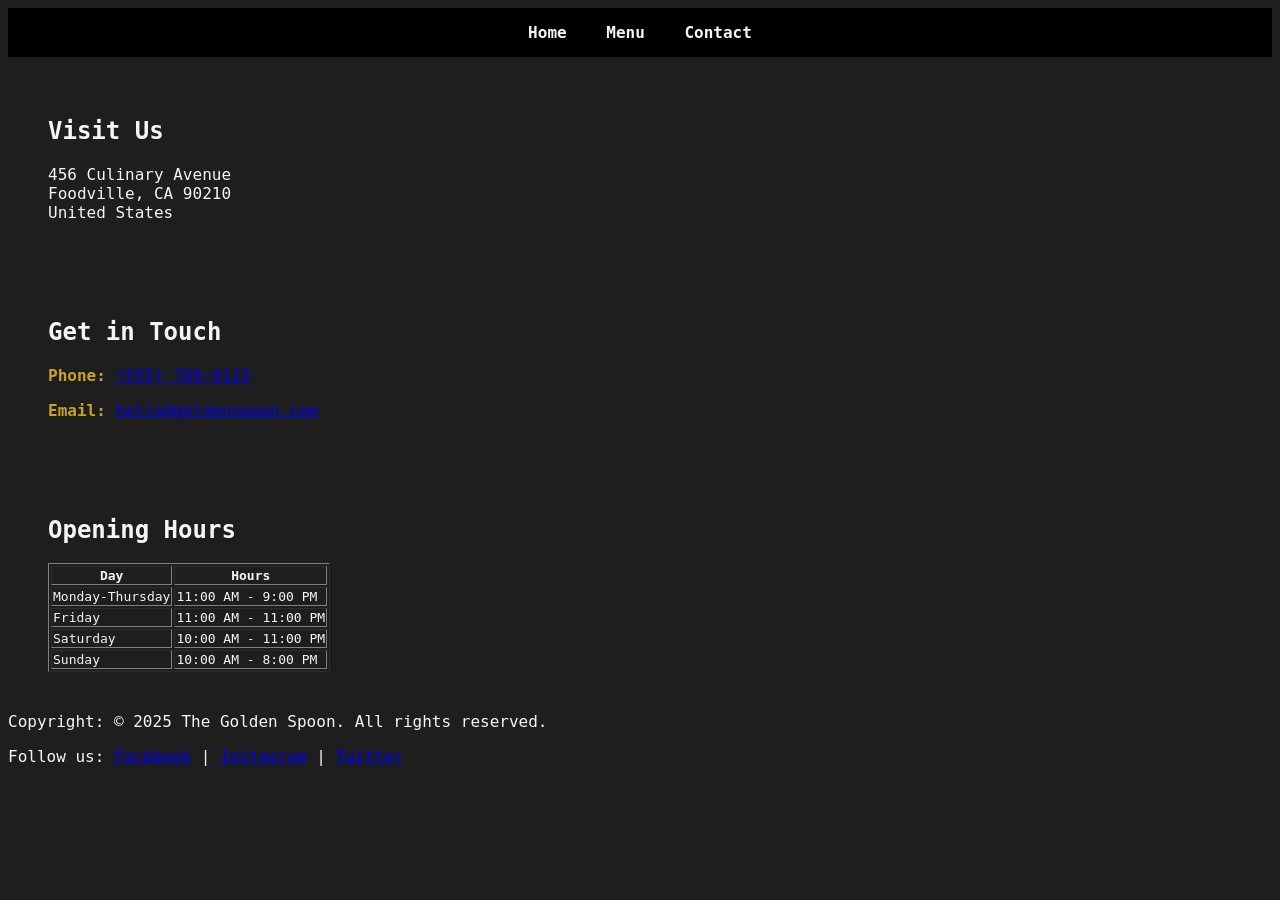
<file: contact.html>
<html>
    <!DOCTYPE html>
    <header>
        <meta charset="UTF-8">
        <meta name="viewport" content="with=device-width,initial-scale=1.0">
        <title>Contact - The Golden Spoon</title>
        <link rel="stylesheet" href="style/style1.css">
    </header>
    
    <body>
         <!-- Navigation -->       
        <nav>
            <a href="index.html">Home</a>
            <a href="menu.html">Menu</a>
            <a href="contact.html">Contact</a>
        </nav>
        <!--Location Section:-->
        <section>
            <h2>Visit Us</h2>
            <p>456 Culinary Avenue<br>Foodville, CA 90210<br>United States</p>
        </section>

        <!--Contact Information-->
        <section>
            <h2>Get in Touch</h2>
            <p class="color"><strong>Phone:</strong> <a href="#"> (555) 789-0123 </a></p>
            <p class="color"><strong>Email:</strong> <a href="#">hello@goldenspoon.com</a></p>
        </section>
        <!--Opening Hours Table Data:-->
        <section>
            <h2>Opening Hours</h2>
            <table border="1">
                <tr>
                    <th>Day</th>
                    <th>Hours</th>
                </tr>
                <tr>
                    <td>Monday-Thursday</td>
                    <td>11:00 AM - 9:00 PM</td>
                   
                </tr>
                <tr>
                    <td>Friday</td>
                    <td>11:00 AM - 11:00 PM</td>
                </tr>
                <tr>
                    <td>Saturday </td>
                    <td>10:00 AM - 11:00 PM</td>
                </tr>
                <tr>
                    <td>Sunday </td>
                    <td>10:00 AM - 8:00 PM</td>
                </tr>
            </table>
        </section>
        <!--Map Section-->
        <footer>
            <p class="color">Copyright: © 2025 The Golden Spoon. All rights reserved.  </p>
            <p class="color">Follow us:
                <a href="#">Facebook</a> |
                <a href="#">Instagram</a> |
                <a href="#">Twitter</a>
            </p>
        </footer>
    </body>
</html>
</file>
<file: style/style1.css>
* {font-family: monospace;

}
body{
    font-size: 16px;
    background: #1E1E1E;
    color: #f5f5f5;
}
.color {
    color: #f5f5f5;
}
h1, h2 strong{
    color: #C9A227;
    font-size: 36px;
}

h2, h2 strong {
    color: #f5f5f5;
}



p strong
{
    color: #C9A227;

}
nav {
background-color: #000000;   
padding: 15px;
text-align: center;
}
nav a {
    color: #f5f5f5;
    text-decoration: none;
    margin: 0 15px;
    font-weight: bold;
    transition: 0.3s;
}

nav a :hover {
    color: #C9A227;

}

section{
    padding: 20px;
    margin: 20px;
}
</file>
